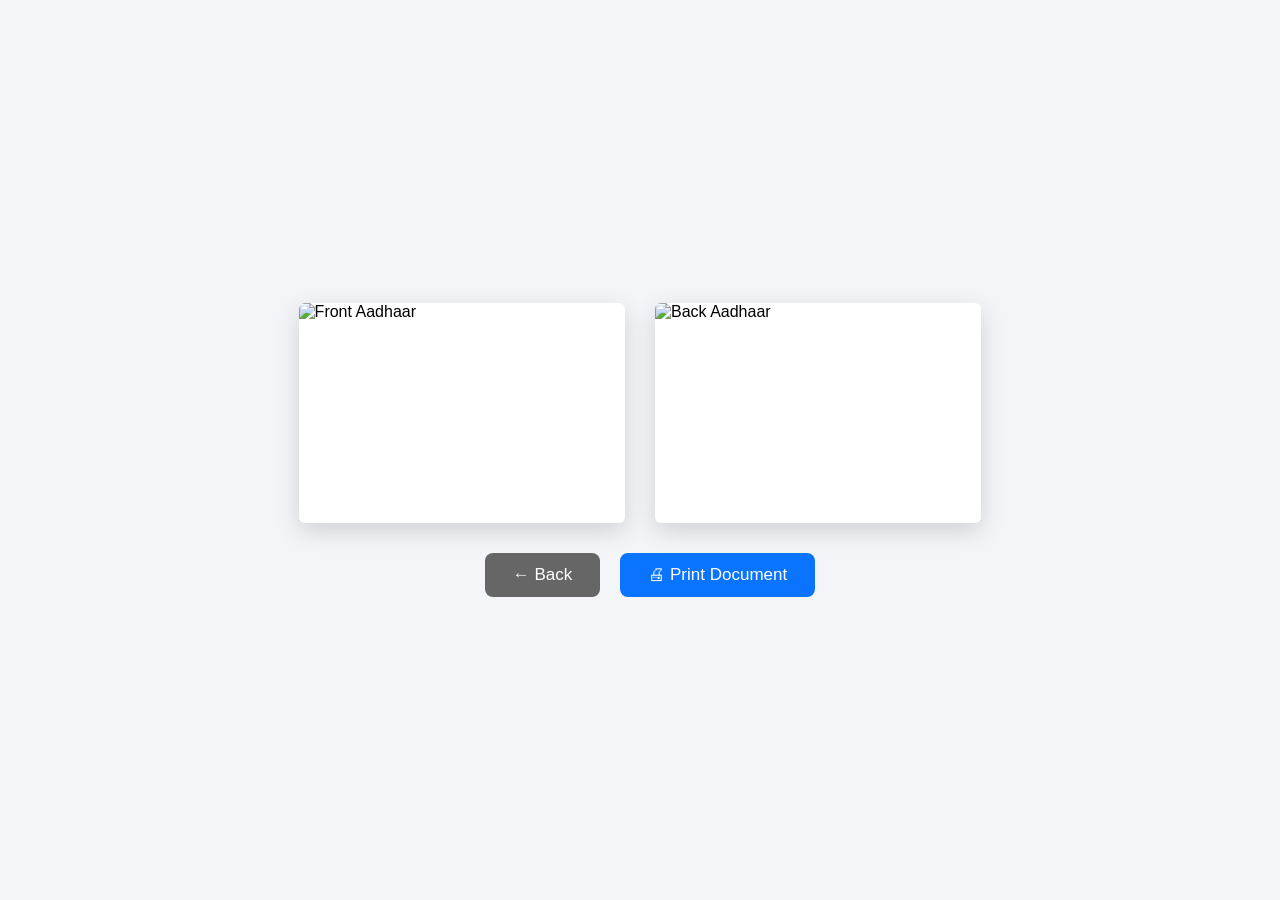
<file: preview.html>
<!DOCTYPE html>
<html lang="en">

<head>

<meta charset="UTF-8">
<meta name="viewport" content="width=device-width, initial-scale=1.0">

<title>Aadhaar Preview</title>

<link rel="stylesheet" href="css/preview.css">

</head>

<body>

<div class="container">

    <div class="cards">

        <img id="frontPreview" class="aadhaar" alt="Front Aadhaar">

        <img id="backPreview" class="aadhaar" alt="Back Aadhaar">

    </div>

    <div class="buttons">

        <div id="enhanceStatus"></div>

        <button id="backBtn">
            ← Back
        </button>

        <button id="printBtn">
        🖨 Print Document
        </button>
    </div>

</div>

<script src="js/preview.js"></script>

</body>

</html>
</file>
<file: css/preview.css>
/* ======================================================== */
/* FATIMA JAN SEWA KENDRA - PROFESSIONAL PREVIEW & PRINT ENGINE */
/* ======================================================== */

*{
margin:0;
padding:0;
box-sizing:border-box;
font-family:Arial,sans-serif;
}

body{
background:#f3f5f9;
display:flex;
justify-content:center;
align-items:center;
min-height:100vh;
}

.container{
    width:100%;
    max-width:1100px;
    padding:20px;
    margin:auto;

    display:flex;
    flex-direction:column;
    align-items:center;
}
.cards{
display:flex;
justify-content:center;
align-items:center;
gap:30px;
flex-wrap:nowrap;
}

.aadhaar{
width:3.4in;
height:2.3in;
object-fit:cover;
display:block;
border-radius:6px;
box-shadow:0 8px 25px rgba(0,0,0,.15);
background:#fff;
}

.aadhaar.document{
width:210mm;
height:auto;
object-fit:contain;
}

.buttons{
margin-top:30px;
display:flex;
justify-content:center;
gap:20px;
}

button{
padding:12px 28px;
font-size:17px;
border:none;
border-radius:8px;
cursor:pointer;
color:#fff;
}

#backBtn{
background:#666;
}

#printBtn{
background:#0b74ff;
}

button:hover{
opacity:.9;
}

@media(max-width:950px){
.cards{
flex-direction:column;
}
.aadhaar{
width:90%;
max-width:430px;
}
}

/* ======================================================== */
/* FIXED PRINT CONFIGURATION (TOP 1 INCH FORCE) */
/* ======================================================== */

@page {
    size: A4 portrait;
    margin: 0 !important; /* ब्राउज़र मार्जिन को ज़ीरो करके हम खुद पोजीशन तय करेंगे */
}

@media print {
    html, body {
        width: 210mm;
        height: auto !important; /* फिक्स हाइट हटाई ताकि बीच में न लटके */
        margin: 0 !important;
        padding: 0 !important;
        background: #ffffff;
        display: block !important;
    }

    .buttons {
        display: none !important;
    }

    /* मुख्य कंटेनर को जबरन पेज के टॉप पर लॉक करना */
    .container {
        width: 100% !important;
        height: auto !important;
        margin: 0 !important;
        padding: 0 !important;
        display: block !important;
        
        position: absolute !important;
        top: 1in !important; /* ऊपर से बिल्कुल 1 इंच की दूरी */
        left: 0 !important;
    }

    /* फ्रंट और बैक कार्ड्स को एक सीध में रखने के लिए */
    .cards {
        display: flex !important;
        flex-direction: row !important;
        justify-content: center !important; /* बीच में अगल-बगल रखेगा */
        align-items: flex-start !important; /* ऊपर से सटाकर रखेगा */
        gap: 12mm !important;
        width: 100% !important;
        margin: 0 !important;
        padding: 0 !important;
    }

    /* ID CARD PRINT SIZE */
    .aadhaar {
        width: 3.3in !important;
        height: 2.2in !important;
        object-fit: contain !important;
        border: none !important;
        box-shadow: none !important;
    }

    /* DOCUMENT MODE PRINT SIZE */
    .aadhaar.document {
        width: 190mm !important;
        height: auto !important;
        max-height: 250mm !important;
        object-fit: contain !important;
        border: none !important;
        box-shadow: none !important;
    }
}
</file>
